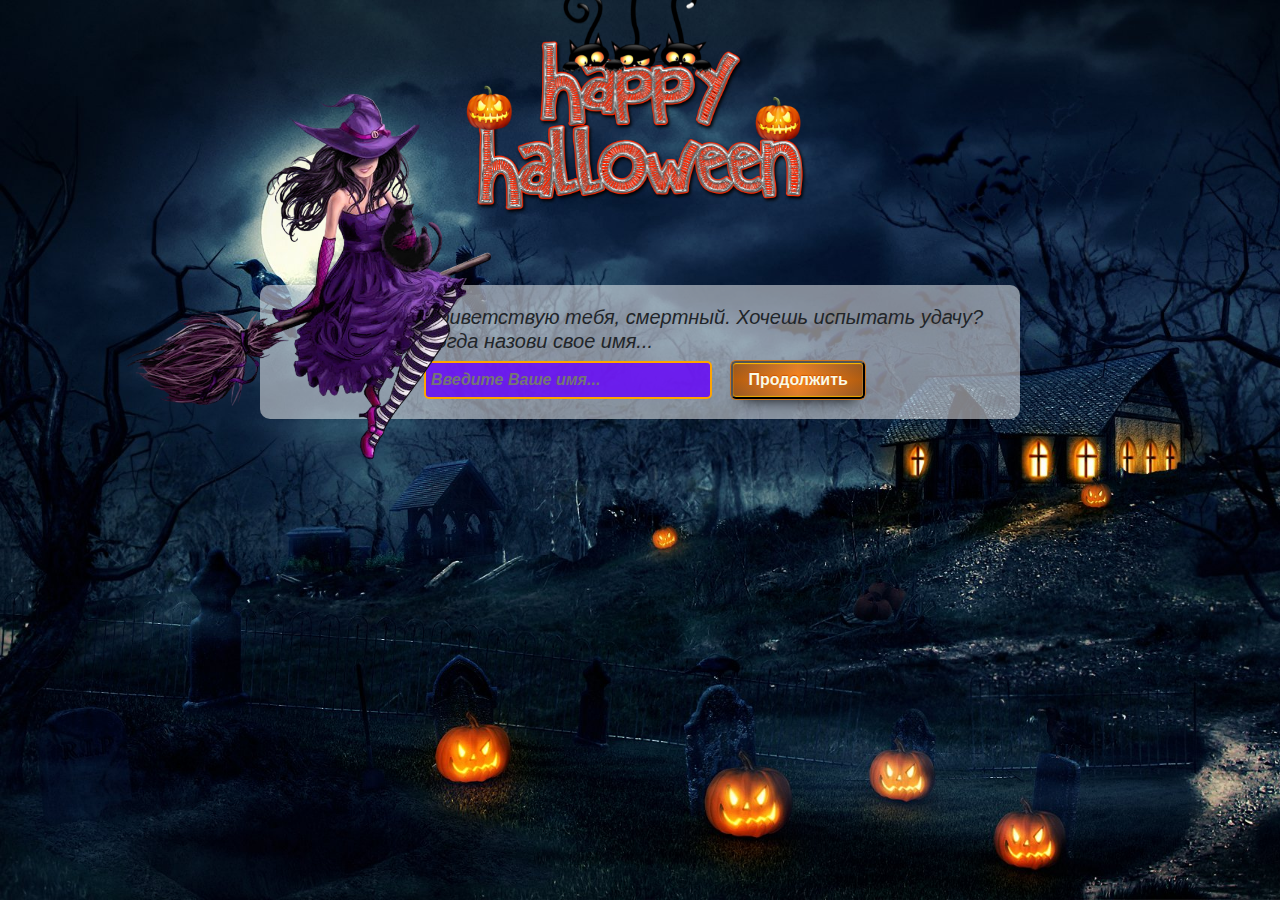
<file: index.html>
<!DOCTYPE html>
<html lang="en">
<head>
	<meta charset="UTF-8">
	<link href="https://fonts.googleapis.com/css?family=Playfair+Display" rel="stylesheet">
	<link rel="stylesheet" href="css/bootstrap.min.css">
	<link rel="stylesheet" href="css/style.css">
	<title>Document</title>
</head>
<body>
	<div class="container startPage">
		<div class="row justify-content-center">
			<div class="col-md-8 forUserName">
				<h5><i>Приветствую тебя, смертный.  Хочешь испытать удачу? <br>Тогда назови свое имя...</i></h5>
				<input type="text" id="userName" placeholder="Введите Ваше имя..." maxlength="20">
				<button>Продолжить</button>
			</div>
		</div>
		<img src="images/halloween-clipart-clipart-banner-631041-6809639.png" alt="HH">
		<img src="images/Witch-PNG-Image-Background.png" alt="witch">
	</div>

	<div class="container gamePage">
		<div class="row justify-content-end">
			<div class="col-md-3 yourName">
				<p id="yourName">namenamenamenam</p>
			</div>
		</div>

		<div class="row">
			<div class="col-md-5 pointTable">
				<table cellpadding="5" cellspacing="0">
					<tr>
						<td>Комбинация</td>
						<td>Описание</td>
						<td>Выигрыш</td>
					</tr>
					<tr>
						<td> 
							<img src="images/1.png" alt="pumpkin" width="50" height="50">
							<img src="images/1.png" alt="pumpkin" width="50" height="50">
							<img src="images/1.png" alt="pumpkin" width="50" height="50"> 
						</td>
						<td>Три тыквы</td>
						<td>800 к 1</td>
					</tr>2
					<tr>
						<td> 
							<img src="images/2.png" alt="vampire" width="50" height="50">
							<img src="images/2.png" alt="vampire" width="50" height="50">
							<img src="images/2.png" alt="vampire" width="50" height="50"> 
						</td>
						<td>Три дракулы</td>
						<td>200 к 1</td>
					</tr>
					<tr>
						<td> 
							<img src="images/3.png" alt="tomb" width="50" height="50">
							<img src="images/3.png" alt="tomb" width="50" height="50">
							<img src="images/3.png" alt="tomb" width="50" height="50"> 
						</td>
						<td>Три гроба</td>
						<td>80 к 1</td>
					</tr>
					<tr>
						<td> 
							<img src="images/4.png" alt="witchhat"  width="50" height="50">
							<img src="images/4.png" alt="witchhat"  width="50" height="50">
							<img src="images/4.png" alt="witchhat"  width="50" height="50"> 
						</td>
						<td>Три шляпы</td>
						<td>40 к 1</td>
					</tr>
					<tr>
						<td> 
							<img src="images/5.png" alt="ghost" width="50" height="50">
							<img src="images/5.png" alt="ghost" width="50" height="50">
							<img src="images/5.png" alt="ghost" width="50" height="50"> 
						</td>
						<td>Три привидения</td>
						<td>20 к 1</td>
					</tr>
					<tr>
						<td> 
							<img src="images/6.png" alt="cauldron" width="50" height="50">
							<img src="images/6.png" alt="cauldron" width="50" height="50">
							<img src="images/6.png" alt="cauldron" width="50" height="50"> 
						</td>
						<td>Три котла</td>
						<td>10 к 1</td>
					</tr>
					<tr>
						<td> 
							<img src="images/2.png" alt="vampire" width="50" height="50">
							<img src="images/6.png" alt="cauldron" width="50" height="50">
							<img src="images/6.png" alt="cauldron" width="50" height="50">
						</td>
						<td>Два котла</td>
						<td>5 к 1</td>
					</tr>
					<tr>
						<td> 
							<img src="images/3.png" alt="witchhat" width="50" height="50"> 
							<img src="images/4.png" alt="pumpkin" width="50" height="50"> 
							<img src="images/6.png" alt="cauldron" width="50" height="50"> 
						</td>
						<td>Один котел</td>
						<td>2 к 1</td>
					</tr>
				</table>
			</div>

			<div class="col-md-4 userList">
				
				<div class="pointList">
					<h5>На вашем счете:</h5>
					
					<p id="money"><img src="images/coin_PNG36915.png" width="35"><span>0.00</span></p>
					
					<button class="repCard">Пополнить счет <img src="images/C__fakepath_psd-halloween-pumpkin-basket-candy-illustration-heypik-7SU45CT.png" width="30"></button>

					<div class="cardAcount">
						<img src="images/dsgdsgds.png" width="90">
						<p>На какую сумму пополнить?</p>

						<input type="text" name="cardAcount" placeholder="Введите сумму">

						<button class="replenish">Пополнить</button>
					</div>
					
					<h5>На кону:</h5>
						
					<p id="rate"><img src="images/coin_PNG36915.png" width="35" alt=""><span>0.00</span></p>

					<button class="placeAbet">Сделать ставку <img src="images/coin_PNG36941.png" width="35"></button>

					<div class="rateBlock">
						<img src="images/dsgdsgds.png" width="90">
						<p>Сколько ты ставишь?</p>

						<input type="text" name="rateAcount" placeholder="Введите ставку">

						<button class="doRate">Поставить</button>
					</div>
					
					<p>Общий выиграш:</p>
					<p><img src="images/Treasure-Transparent.png" width="50"> <span id="winSum">0</span></p>
				</div>
			</div>
		</div>

		<div class="row justify-content-center">
			<div class="col-md-3 sliderBlock">
				<div class="row justify-content-center carousel">
					<div id="slot-1" class="col-md-4 slider-col" >
						<div data-u="slides" class="slides-container" >
							<div><img src="images/1.png" alt="witchhat" width="50" height="50"></div>
							<div><img src="images/2.png" alt="witchhat" width="50" height="50"></div>
							<div><img src="images/3.png" alt="witchhat" width="50" height="50"></div>
							<div><img src="images/4.png" alt="witchhat" width="50" height="50"></div>
							<div><img src="images/5.png" alt="witchhat" width="50" height="50"></div>
							<div><img src="images/6.png" alt="witchhat" width="50" height="50"></div>
						</div>
					</div>
					<div id="slot-2" class="col-md-4 slider-col" >
						<div data-u="slides" class="slides-container" >
							<div><img src="images/1.png" alt="witchhat" width="50" height="50"></div>
							<div><img src="images/2.png" alt="witchhat" width="50" height="50"></div>
							<div><img src="images/3.png" alt="witchhat" width="50" height="50"></div>
							<div><img src="images/4.png" alt="witchhat" width="50" height="50"></div>
							<div><img src="images/5.png" alt="witchhat" width="50" height="50"></div>
							<div><img src="images/6.png" alt="witchhat" width="50" height="50"></div>
						</div>
					</div>
					<div id="slot-3" class="col-md-4 slider-col">
						<div data-u="slides" class="slides-container">
							<div><img src="images/1.png" alt="witchhat" width="50" height="50"></div>
							<div><img src="images/2.png" alt="witchhat" width="50" height="50"></div>
							<div><img src="images/3.png" alt="witchhat" width="50" height="50"></div>
							<div><img src="images/4.png" alt="witchhat" width="50" height="50"></div>
							<div><img src="images/5.png" alt="witchhat" width="50" height="50"></div>
							<div><img src="images/6.png" alt="witchhat" width="50" height="50"></div>
						</div>
					</div>
				</div>
				
				<button id="start"> Попытать удачу!</button>
			</div>
		</div>

		<div class="error">
			<img src="images/1505110223_mystical-halloween-1-06.png" alt="">
			<h3>Убедись, что у тебя достаточно денег на счете и ты сделал ставку!!!</h3>
			<button>Продолжить</button>
		</div>	
	</div>

	<script src="https://ajax.googleapis.com/ajax/libs/jquery/3.4.0/jquery.min.js"></script>
	<script src="js/jquery.animate-colors-min.js"></script>
	<script src="js/jquery.easing.1.3.js"></script>
	<script src="js/jssor.slider.min.js"></script>
	<script src="js/my-script.js"></script>
</body>
</html>
</file>
<file: css/style.css>
html, body
{
	width: 100%;
	height: 100%;
}
body
{
	background: url(../images/thumb-1920-745491.jpg) no-repeat;
	background-size: cover;
}
.startPage
{
	display: block;
}
.forUserName
{
	/*background-color: rgba(150, 0, 255, 0.5);*/
	position: relative;
	background-color: rgba(255, 255, 255, 0.5);
	padding: 20px;
	border-radius: 10px;
	margin-top: 25%; 
	/*color: #3B1E39;*/
}
.startPage img[alt="witch"]
{
	position: absolute;
	z-index: 1;
	width: 30%;
	top: 9%;
	left: 9%;
}
.startPage img[alt="HH"]
{
	position: absolute;
	z-index: 2;
	width: 30%;
	top: -5%;
	left: 35%;
}
.forUserName h5
{
	margin-left: 20%;
}
.forUserName input
{
	background-color: rgba(100, 0, 255, 0.8);
	border: 2px solid orange;
	border-radius: 5px;
	padding: 5px;
	width: 40%;
	color: #DF7712;
	font-weight: bold;
	font-style: italic;
	margin-left: 20%;
}
.forUserName button, .sliderBlock button
{
	position: relative; 
	font-weight: bold;
  	color: #F9FAE6;
  	text-shadow: 0 -1px 1px #cc5500;
  	user-select: none;
  	padding: 5px 15px;
  	margin-left: 15px;
  	outline: none;
  	border-radius: 5px;
	background: -webkit-linear-gradient(right, rgba(0,0,0,.3), rgba(0,0,0,.0) 50%, rgba(0,0,0,.3)), -webkit-linear-gradient(#d77d31, #fe8417, #d77d31);
	background: -o-linear-gradient(right, rgba(0,0,0,.3), rgba(0,0,0,.0) 50%, rgba(0,0,0,.3)), -o-linear-gradient(#d77d31, #fe8417, #d77d31);
	background: linear-gradient(to left, rgba(0,0,0,.3), rgba(0,0,0,.0) 50%, rgba(0,0,0,.3)), linear-gradient(#d77d31, #fe8417, #d77d31);
	background-size: 100% 100%, auto;
	background-position: 50% 50%;
	box-shadow: inset #ebab00 0 -1px 1px, inset 0 1px 1px #ffbf00, #cc7722 0 0 0 1px, #000 0 10px 15px -10px;
	transition: 0.5s;
	cursor: pointer;
}
.forUserName button:hover, .sliderBlock button:hover
{
  	background-size: 140% 100%, auto;
}
.forUserName button:active, .sliderBlock button:active 
{
  	top: 1px;
  	color: #ffdead;
  	box-shadow: inset #ebab00 0 -1px 1px, inset 0 1px 1px #ffbf00, #cc7722 0 0 0 1px, 0 10px 10px -9px #000;
}
.gamePage
{
	display: none;
}
#yourName
{
	font-family: 'Playfair Display', serif;
	font-size: 18px;
	text-align: center;
	padding: 10px;
	margin-top: 10px;
	margin-bottom: -25px;
	color: silver;
	text-shadow: 0 0 1px #ffffff, 0 0 3px #ffffff, 0 0 10px #fff;
}
.pointTable
{
	margin: 2% 5% 0 -15%;
}
.pointTable table 
{
	font-family: 'Playfair Display', serif;
	text-align: center;
	color: #DF7712;
	border-collapse: collapse;
	font-weight: bold;
}
.pointTable table img
{
	padding: 0;
	margin: 0;
}
.pointTable table tr:nth-child(even)
{
	background-color: rgba(150, 0, 255, 0.8);
	border: none;
	padding: 0;
	margin: 0;
}
.pointTable table tr:nth-child(odd)
{
	background-color: rgba(100, 0, 255, 0.8);
	border: none;
	padding: 0;
	margin: 0;
}
.pointTable table tr:hover
{
	box-shadow: 0 0 4px 2px #fff inset;
	cursor: pointer;
	padding: 10px;
}
.pointTable table tr:first-child
{
	background: #242F4B;
	color: rgb(200, 50,0);
	font-weight: bold;
	font-size: 20px;
}	
.userList
{
	font-family: 'Playfair Display', serif;
	font-weight: bold;
	margin: 5% 0 0 35%;
	background: url(../images/listpaper.png) no-repeat;
	background-size: contain;
	text-align: center;
	padding-top: 4%;
}
.userList span
{
	font-size: 20px;
}
.pointList
{
	margin-top: 40px;
}
.userList button, .error button
{
	font-family: 'Playfair Display', serif;
	font-size: 16px;
 	font-weight: bold;
  	padding: 5px 10px;
  	cursor: pointer;
  	outline: none;
  	user-select: none;
  	border: none;
  	border-radius: 10px;
  	color: gold;
  	transition: .2s linear;
  	background-color: rgb(100, 0, 255);
  	box-shadow: 5px 5px 5px 0 black;
  	position: relative;
  	top: 0;
  	left: 0;
}
.userList button:hover, .error button:hover
{
	font-weight: bold;
	box-shadow: 2px 2px white, 4px 4px rgb(100, 0, 255), 10px 10px 10px 0 black;
	top: -4px;
	left: -4px;
}
.userList button:active, .error button:active
{
	box-shadow: 1px 1px white, 3px 3px rgb(100, 0, 255);
	top: -3px;
	left: -3px;
	transition: none;
}
.cardAcount, .rateBlock
{
	display: none;
	position: absolute;
	background-color: rgba(0, 0, 0, 1);
	border-radius: 5px;
	width: 130%;
	top: 24%;
	left: -40%;
	padding: 20px;
	z-index: 2;
}
/*.rateBlock
{
	display: no
}*/
.cardAcount p, .rateBlock p
{
	color: white;
	font-size: 22px;
}
.cardAcount input[name="cardAcount"], .rateBlock input[name="rateAcount"]
{
	background: orange;
	outline: none;
	border: 2px solid white;
	border-radius: 5px;
	padding: 0 10px;
	color: black;
}
.cardAcount img, .rateBlock img
{
	float: left;
	margin-right: 20px;
}
.userList div>h5:last-of-type
{
	margin-top: 10px;
}
.pointList p:nth-of-type(3)
{
	margin-top: 10px;
	font-weight: bold;

}
.sliderBlock
{
	margin-top: -5%;
	text-align: center;
}
.carousel
{
	background-color: rgba(100,100,200,0.8);
	border: 2px solid #5307D9;
	padding: 10px;
	border-radius: 10px;
}

.sliderBlock button
{
	margin: 20px 0 0 0;
}
.error
{
	position: absolute;
	z-index: 5;
	width: 50%;
	height: 60%;
	padding: 1%;
	top: 8%;
	left: 25%;
	background: rgba(0, 0, 0, 1);
	border-radius: 10px;
	border: 3px solid silver;
	display: none;
}
.error img
{
	float: left;
	width: 50%;
}
.error  h3
{
	color: silver;
	margin-top: 10%;
	text-shadow: 0 0 2px #ffffff, 0 0 8px #ffffff, 0 0 15px #195EFF, 0 0 40px #195EFF;
}
.error button
{
	margin-top: 25%;
	margin-left: 30%;
}

div.slider-col{
	height: 50px;
	overflow: hidden;
	position:relative;
	top:0px;
	left:0px;

}

div.slides-container{
	position:absolute;
	top:0px;
	left:0px;
	width:100%;
	height:50px;
	overflow:hidden;
}

/**:focus{outline: none; border: none;}
button:focus{outline: none;}*/
</file>
